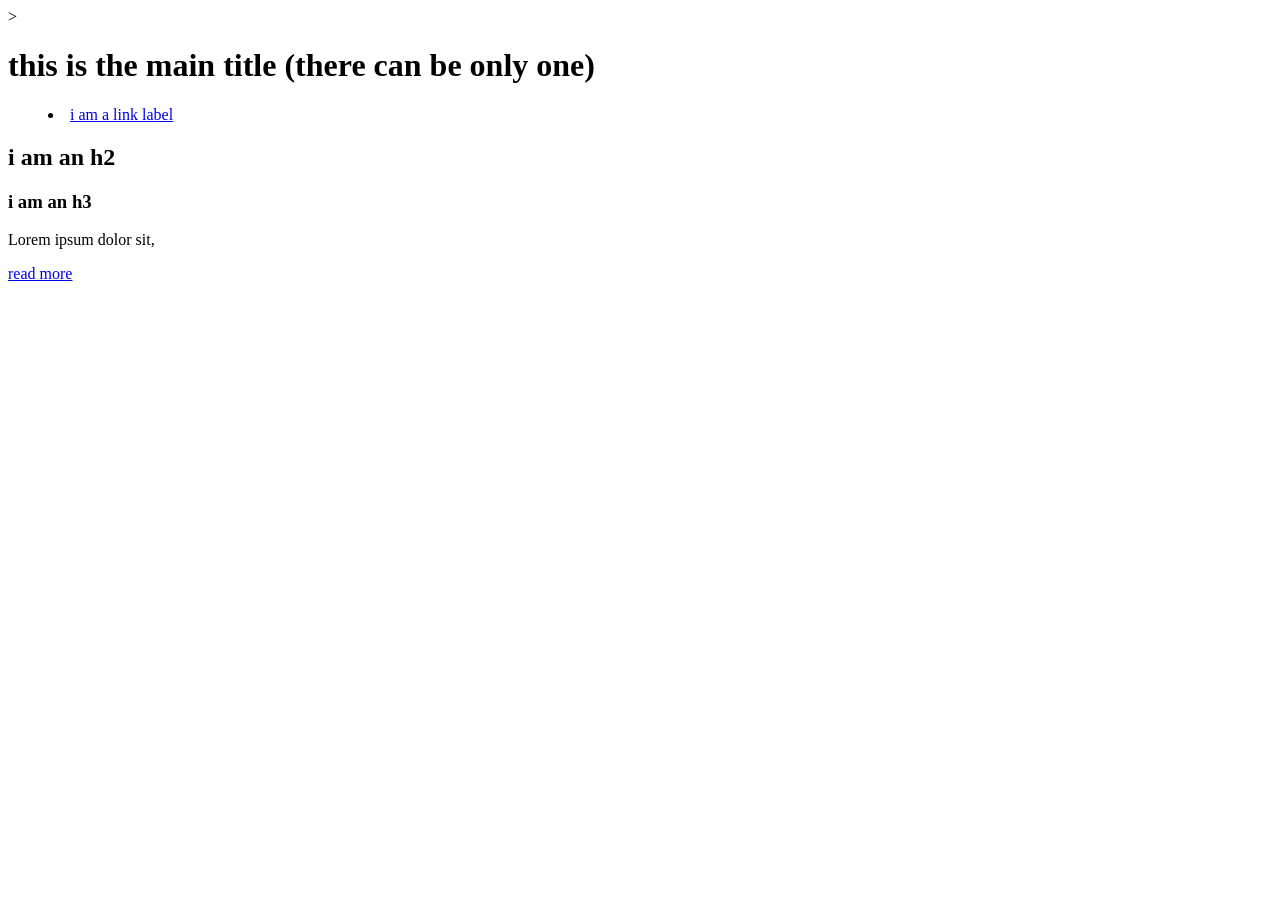
<file: index.html>
<!DOCtype html>
<html lang="en">
    <head>
        <!--this is a html comment! inside the head we add our metadata, 
        links to CSS JS and fonts-->>
    <meta charset="utf-8">
    <meta name="viewport" content="width=device-width,initial-scale=1">
    <title>week 1 lreaning HTML </title>
    <meta name="description" content="this week we are looking at the basic html structure">
    <meta name="robots" content="nofollow,noindex">
    </head>
    <!--everything in the body is visiable to the user-->
    <body>
        <header>
            <h1>this is the main title (there can be only one)</h1>
        <nav>
            <menu>
            <li>
                <a href="index.html">i am a link label</a>
            </li>
            </menu>
        </nav>
        </header>
        <main>
            <section>
                <h2>i am an h2</h2>
                <div>
                    <h3>i am an h3</h3>
                    <p>Lorem ipsum dolor sit,</p>
                    <a href="#">read more</a>
                </div>
            </section>
        </main>
    </body>
</html>
</file>
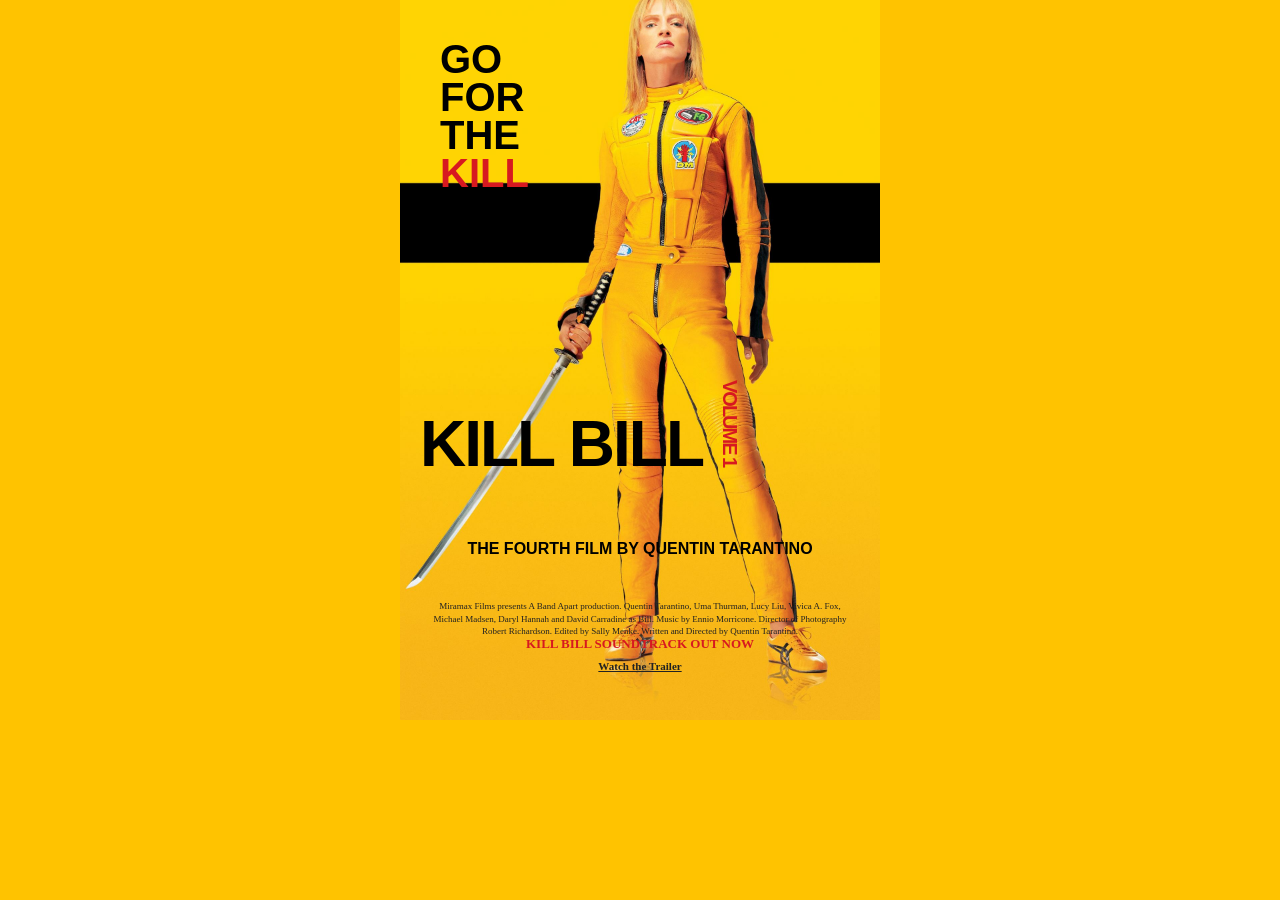
<file: Assignment Three/index.html>
<!DOCTYPE html>
<html lang="en">
<head>
    <meta charset="UTF-8">
    <meta name="viewport" content="width=device-width, initial-scale=1.0">
    <meta name="format-detection" content="telephone=no, date=no, address=no, email=no">
    <link rel="stylesheet" href="css/style.css">
    <title>Kill Bill: Volume 1</title>
</head>
<body class="comp1003">

    <!-- Poster container: size, centering and background image are all set in style.css -->
    <main class="poster">

        <!-- Top-left tagline -->
        <header class="slogan">
            GO<br>
            FOR<br>
            THE<br>
            <span class="red-word">KILL</span>
        </header>

        <!-- Main title -->
        <h1>KILL BILL <span class="volume">VOLUME 1</span></h1>

        <!-- Director credit line -->
        <p class="tagline">THE FOURTH FILM BY QUENTIN TARANTINO</p>

        <!-- Billing block: cast and crew credits -->
        <section class="cast">
            <p>Miramax Films presents A Band Apart production. Quentin Tarantino, Uma Thurman,
            Lucy Liu, Vivica A. Fox, Michael Madsen, Daryl Hannah and David Carradine as Bill.
            Music by Ennio Morricone. Director of Photography Robert Richardson.
            Edited by Sally Menke. Written and Directed by Quentin Tarantino.</p>
        </section>

        <!-- Bottom credit line and trailer link -->
        <footer>
            <p>KILL BILL SOUNDTRACK OUT NOW</p>
            <p><a href="https://www.youtube.com/watch?v=7kSuas6mRpk">Watch the Trailer</a></p>
        </footer>

    </main>

</body>
</html>
</file>
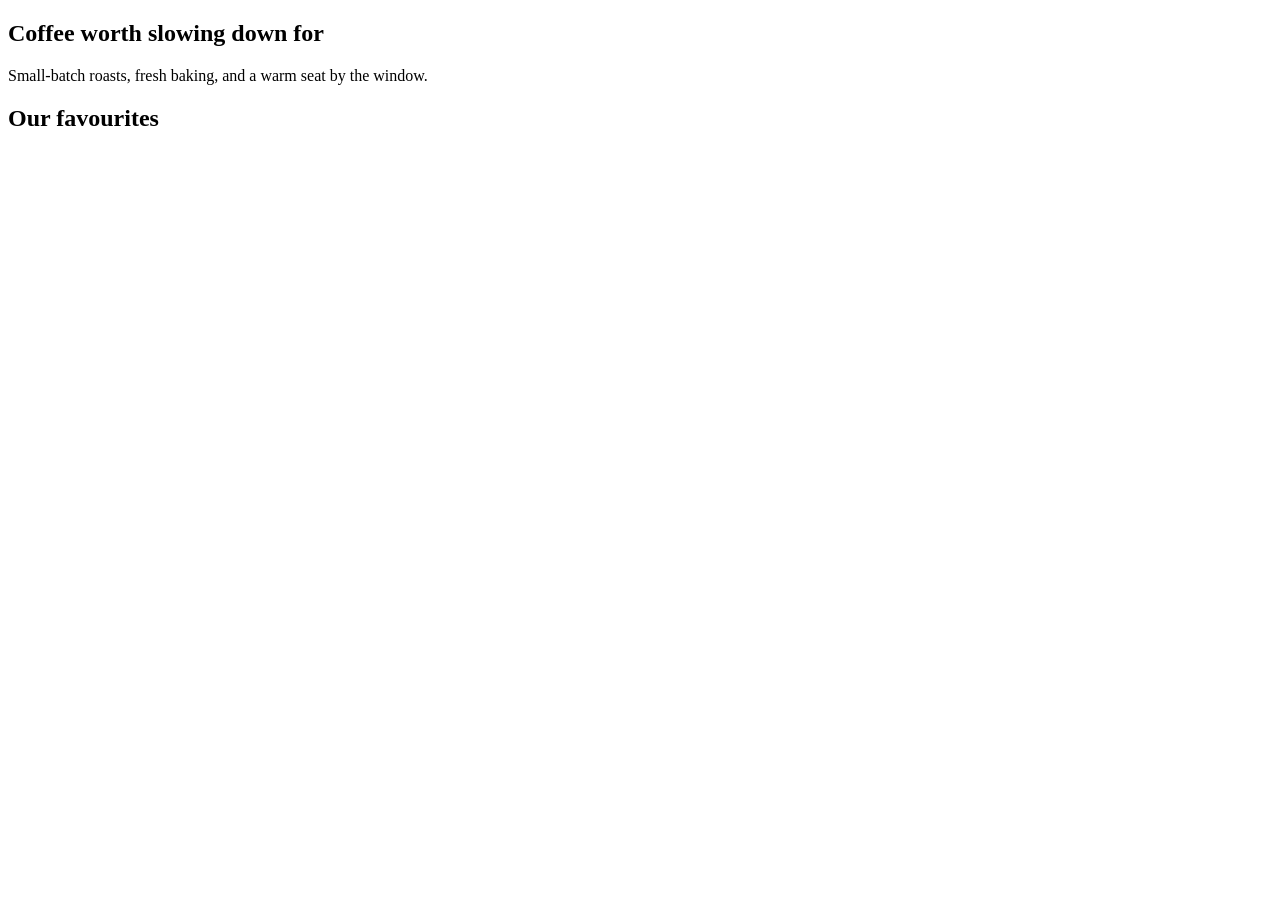
<file: intro-js-part-2-lesson/index.html>
<!DOCTYPE html>
<html lang="en">
<head>

  <!-- all the meta data will be called inwitha template-->
  <link rel="stylesheet " herf="./css/style.css">
  <!-- defer = wait until the whole page is rendered before running the script-->
  <!-- order Matters: the components must be called bofore the main.js-->
   <script src="./js/components.js"defer></script>
   <script src="./js/main.js" defer></script>
</head>

<!-- data-page tells our JavaScript which page this is -->
<body data-page="home">

  <!-- Empty placeholders. JavaScript fills them in. -->
  <header id="site-header"></header>

  <main>
    <section class="hero">
      <h1>Coffee worth slowing down for</h1>
      <p>Small-batch roasts, fresh baking, and a warm seat by the window.</p>
    </section>

    <h2 class="section-title">Our favourites</h2>
    <section id="cards" class="card-grid" aria-label="Our favourites"></section>

    <section id="cta" class="cta"></section>
  </main>

  <footer id="site-footer"></footer>

</body>
</html>
</file>
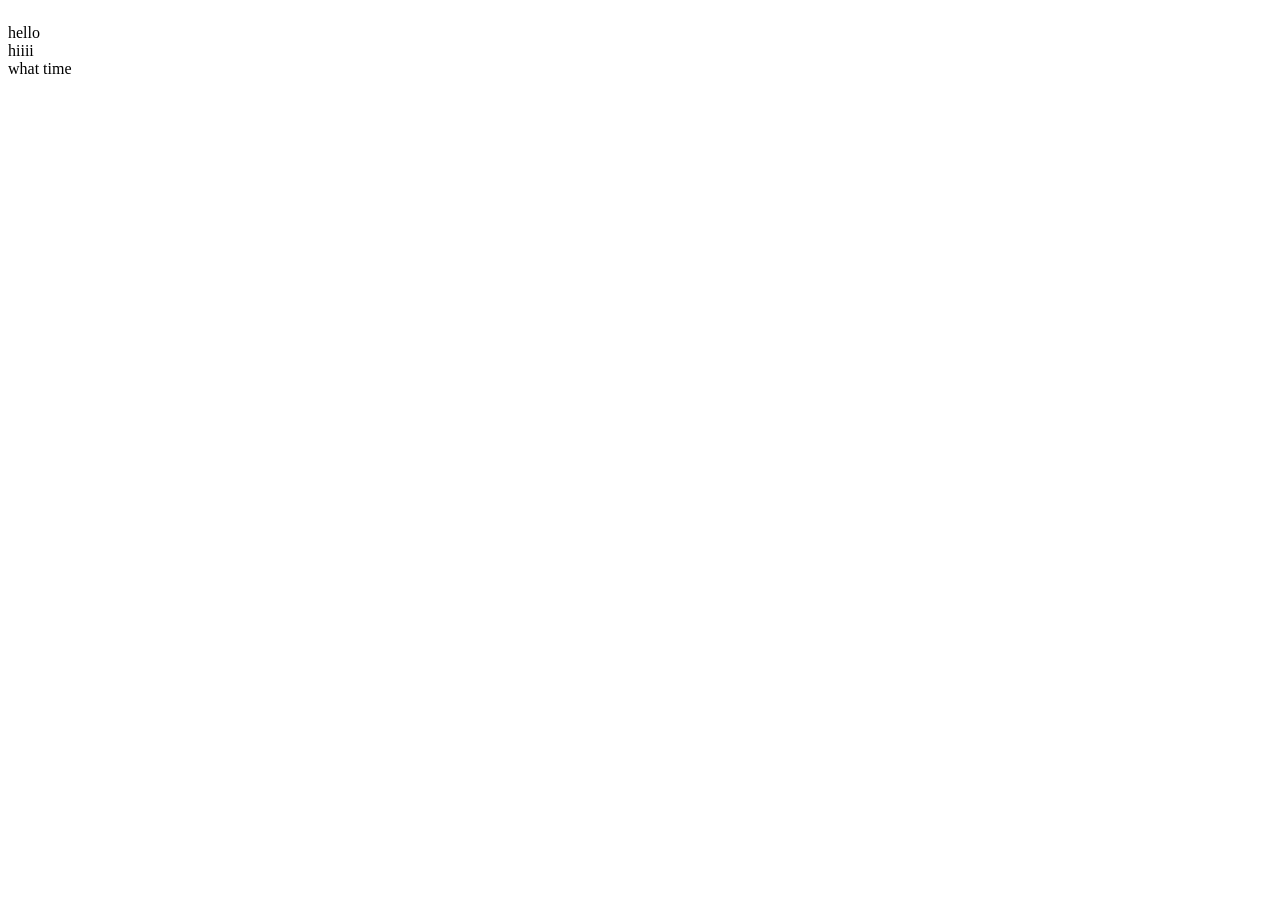
<file: wokr.html>
<body>
<header>
    <div>
        <img>
    </div>
<nav>
    <menu>

    </menu>
</nav>
</header>
<section>
    <div>hello</div>
    <div>hiiii</div>
    <div>what time</div>    
</section>
</file>
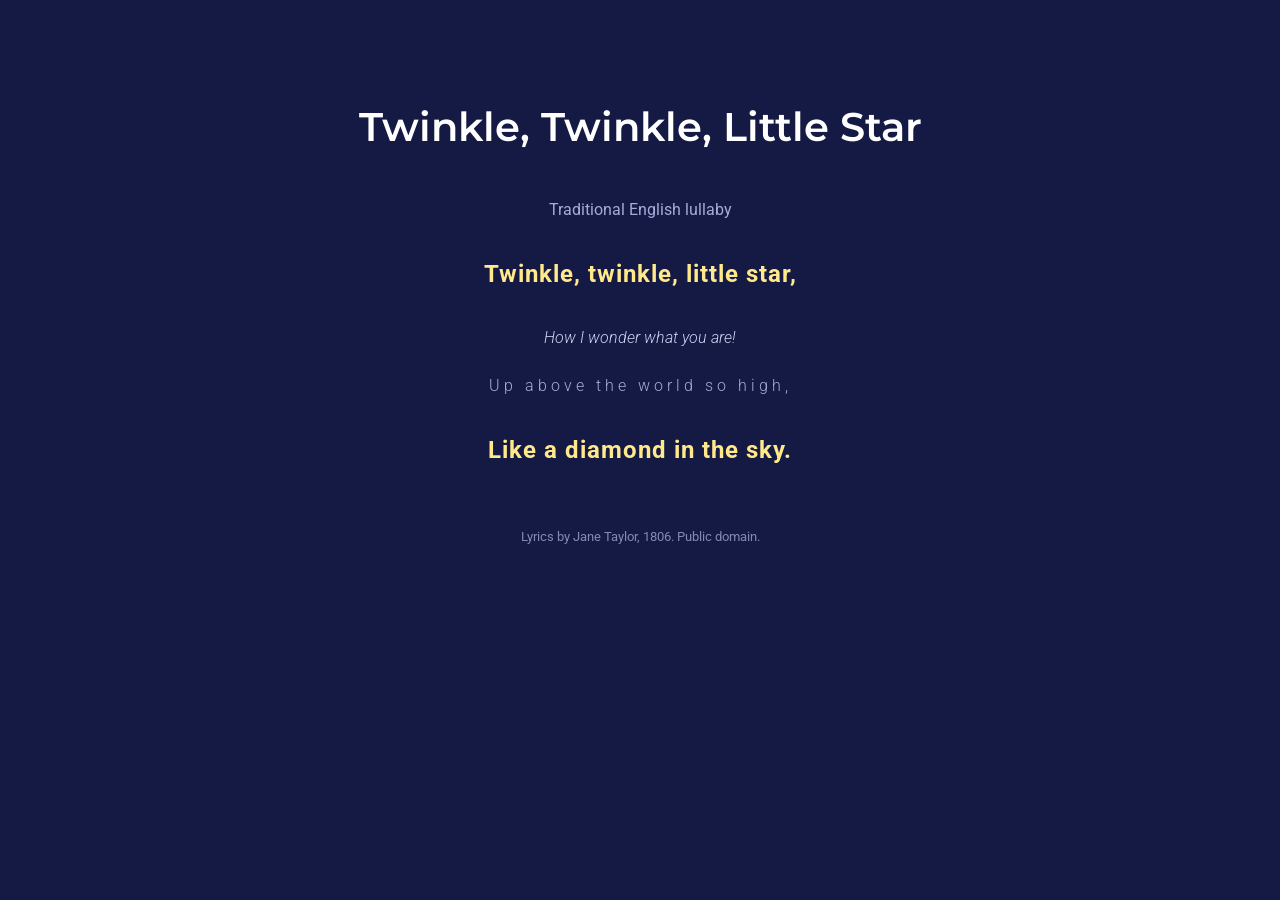
<file: homewrok1/homework.html>
<!DOCTYPE html>
<html lang="en">
<head>
  <meta charset="UTF-8">
  <meta name="viewport" content="width=device-width, initial-scale=1">
  <meta name="description" content="A typographic setting of Jane Taylor's 1806 lullaby.">
  <meta name="robots" content="noindex, nofollow">
  <title>Twinkle, Twinkle, Little Star</title>

  <link rel="preconnect" href="https://fonts.googleapis.com">
  <link rel="preconnect" href="https://fonts.gstatic.com" crossorigin>
  <link href="https://fonts.googleapis.com/css2?family=Montserrat:ital,wght@0,100..900;1,100..900&family=Roboto:ital,wght@0,100..900;1,100..900&display=swap" rel="stylesheet">

  <link rel="stylesheet" href="css/zuizhongban.css">
</head>
<body>
  <header>
    <h1>Twinkle, Twinkle, Little Star</h1>
    <p class="artist">Traditional English lullaby</p>
  </header>
  <main>
    <p class="loud">Twinkle, twinkle, little star,</p>
    <p class="soft">How I wonder what you are!</p>
    <p class="high">Up above the world so high,</p>
    <p class="loud">Like a diamond in the sky.</p>
  </main>

  <footer>
    <p class="copyright">Lyrics by Jane Taylor, 1806. Public domain.</p>
  </footer>

</body>
</html>
</file>
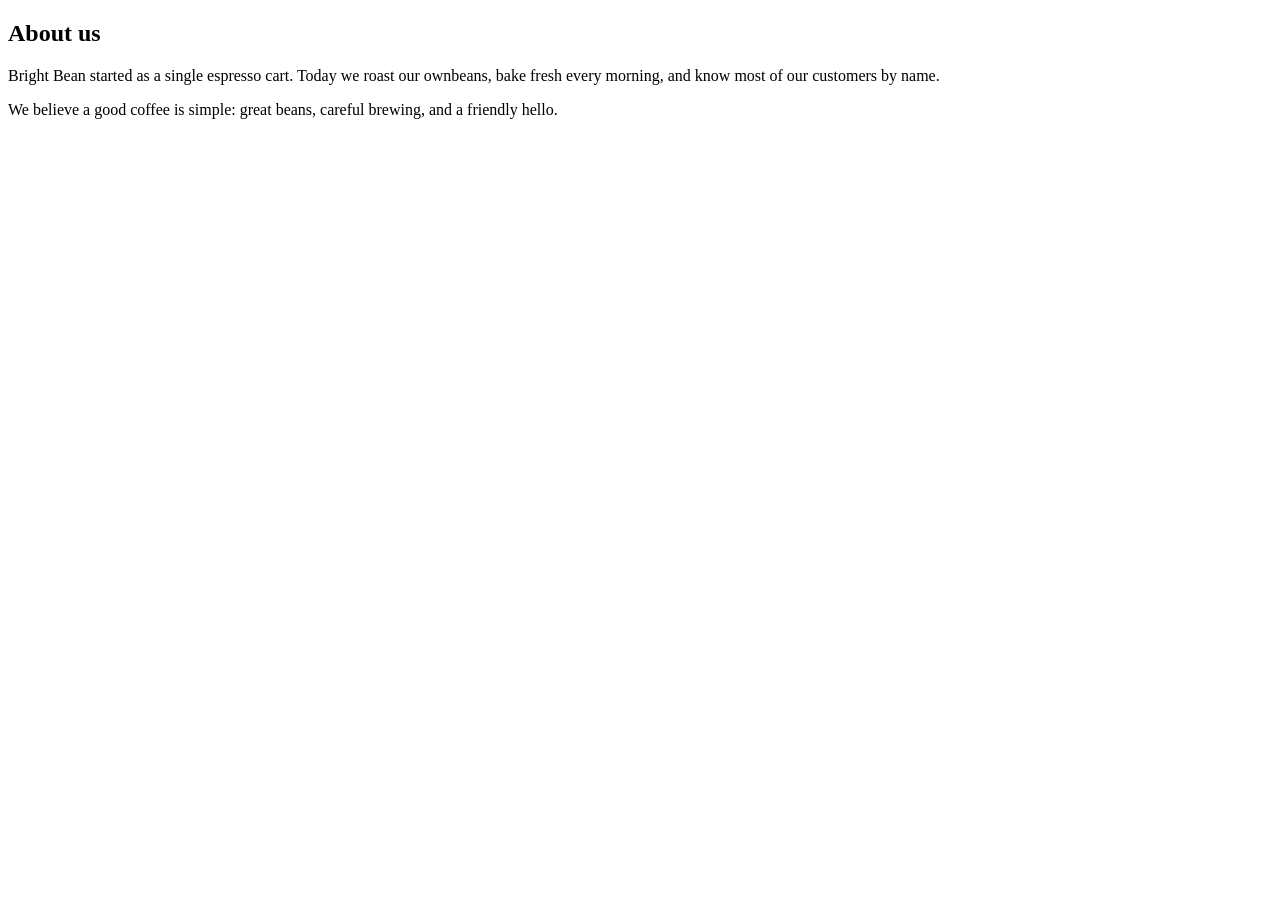
<file: intro-js-part-2-lesson/about.html>
<!DOCTYPE html>
<html lang="en">
<head>
   <!-- all the meta data will be called inwitha template-->
  <link rel="stylesheet " herf="./css/style.css">
  <!-- defer = wait until the whole page is rendered before running the script-->
  <!-- order Matters: the components must be called bofore the main.js-->
   <script src="./js/components.js"defer></script>
   <script src="./js/main.js" defer></script>
</head>

<body data-page="about">

  <header id="site-header"></header>

  <main>
    <section class="page-intro">
      <h1>About us</h1>
      <p>Bright Bean started as a single espresso cart. Today we roast our ownbeans, bake fresh every morning, and know most of our customers by name.</p>
      <p>We believe a good coffee is simple: great beans, careful brewing, and a friendly hello.</p>
    </section>

    <section id="cta" class="cta"></section>
  </main>

  <footer id="site-footer"></footer>

</body>
</html>
</file>
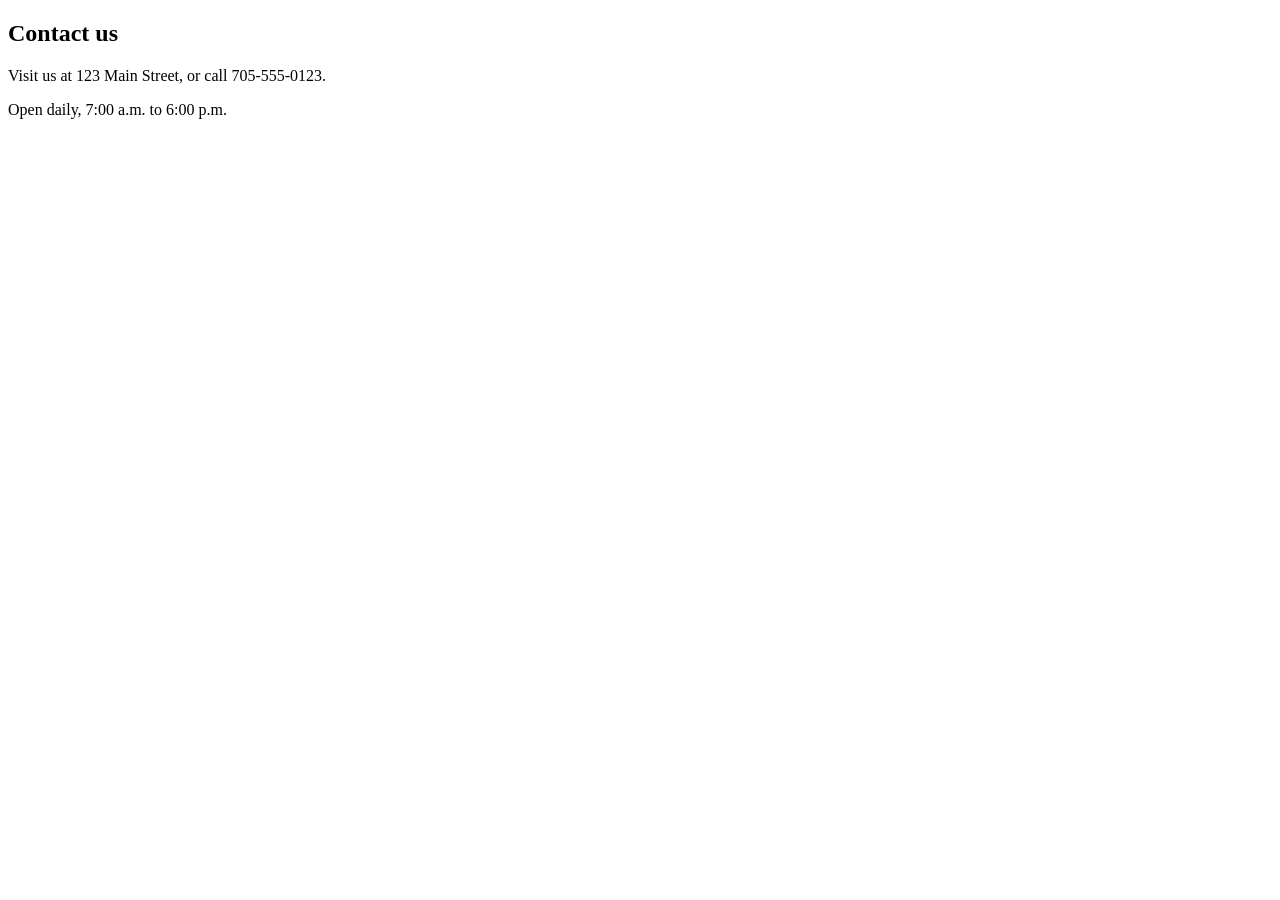
<file: intro-js-part-2-lesson/contact.html>
<!DOCTYPE html>
<html lang="en">
<head>
   <!-- all the meta data will be called inwitha template-->
  <link rel="stylesheet " herf="./css/style.css">
  <!-- defer = wait until the whole page is rendered before running the script-->
  <!-- order Matters: the components must be called bofore the main.js-->
   <script src="./js/components.js"defer></script>
   <script src="./js/main.js" defer></script>
</head>

<body data-page="contact">

  <header id="site-header"></header>

  <main>
    <section class="page-intro">
      <h1>Contact us</h1>
      <p>Visit us at 123 Main Street, or call 705-555-0123.</p>
      <p>Open daily, 7:00 a.m. to 6:00 p.m.</p>
    </section>

    <section id="cta" class="cta"></section>
  </main>

  <footer id="site-footer"></footer>

</body>
</html>
</file>
<file: Assignment Three/css/style.css>
body {/* Page background colour */
    background-color: #FFC300;
    margin: 0;
}

.poster {
    /* Poster container: fixed size, centred on the page, image is the background */
    position: relative;
    width: 480px;
    height: 720px;
    margin: 0 auto;
    background-image: url("../images/background.png");
    background-size: cover;
    background-position: center bottom;
}


.slogan {
    /* Top-left tagline block */
    position: absolute;
    top: 40px;
    left: 40px;
    color: #000;
    font-weight: bold;
    font-size: 40px;
    line-height: 0.95;
    font-family: "Arial Black", sans-serif;
}


.red-word {
    /* Red accent word inside the tagline */
    color: #D71920;
}


h1 {
    /* Main title */
    position: absolute;
    top: 380px;
    left: 20px;
    right: 20px;
    margin: 0;
    color: #000;
    font-weight: bold;
    font-size: 64px;
    letter-spacing: -2px;
    font-family: "Arial Black", sans-serif;
}


.volume {
    /* Vertical red volume label */
    color: #D71920;
    font-size: 20px;
    writing-mode: vertical-rl;
}


.tagline {
    /* Director credit line */
    position: absolute;
    top: 540px;
    left: 20px;
    right: 20px;
    margin: 0;
    text-align: center;
    font-size: 16px;
    font-weight: bold;
    font-family: "Arial Black", sans-serif;
}


.cast {
/* Billing block: small centred credits */
    position: absolute;
    top: 600px;
    left: 30px;
    right: 30px;
    margin: 0;
    text-align: center;
    font-size: 9px;
    line-height: 1.4;
    color: #222;
}

.cast p {
    margin: 0;
}


footer {
    /* Footer: red credit line plus trailer link */
    position: absolute;
    bottom: 40px;
    left: 20px;
    right: 20px;
    margin: 0;
    text-align: center;
    color: #D71920;
    font-size: 13px;
    font-weight: bold;
}

footer p {
    margin: 6px 0;
}


footer a {
    /* Keep the trailer link subtle so it does not break the poster look */
    color: #222;
    font-size: 11px;
}
</file>
<file: homewrok1/css/zuizhongban.css>
body {
  font-family: "Roboto", sans-serif;
  background-color: #141a44;
  color: #ffffff;
  text-align: center;
  line-height: 2;
  margin: 0;
  padding: 60px 20px;
}
h1 {
  font-family: "Montserrat", sans-serif;
  font-size: 40px;
  font-weight: 600;
}
.artist {
  font-size: 16px;
  color: #a6acd9;
}
.loud {
  font-size: 24px;
  font-weight: 700;
  letter-spacing: 1px;
  color: #ffe98b;
}
.soft {
  font-weight: 300;
  font-style: italic;
  color: #cfd4f5;
}
.high {
  font-weight: 300;
  letter-spacing: 4px;
  color: #a6acd9;
}
footer {
  margin-top: 50px;
}
.copyright {
  font-size: 13px;
  color: #8389b5;
}
</file>
